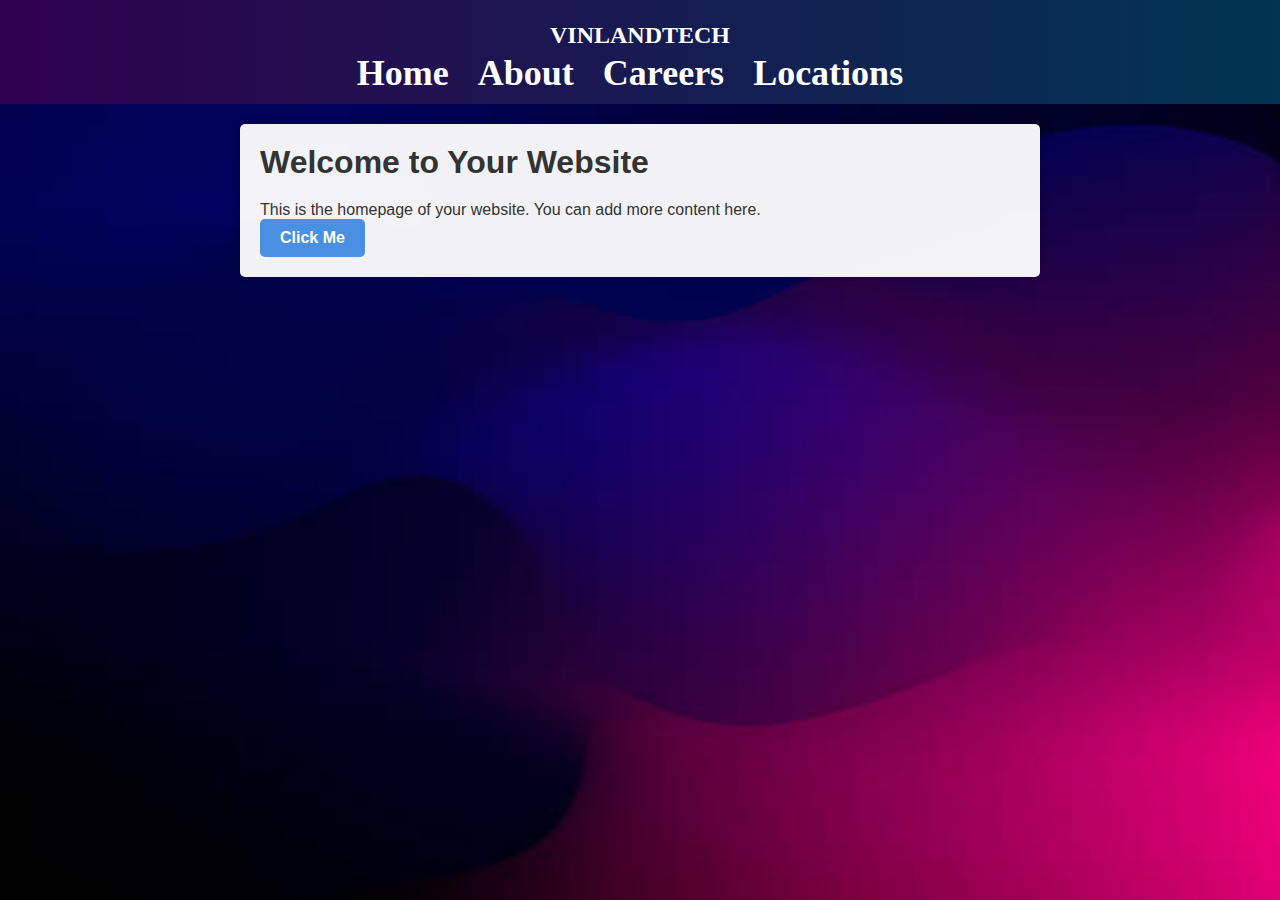
<file: VINLAND/index.html>
<!DOCTYPE html>
<html lang="en">
<head>
    <meta charset="UTF-8">
    <meta name="viewport" content="width=device-width, initial-scale=1.0">
    <link rel="stylesheet" href="styles.css">
    <title>Home - VINLANDTECH</title>
    <style>
        body {
            font-family: Arial, sans-serif;
        }

        header {
            background-color: #4A90E2;
            color: white;
            padding: 10px 0;
            text-align: center;
            font-size: 36px;
            font-weight: bold;
            font-family: 'Lucida Handwriting', cursive;
        }

        nav ul {
            list-style-type: none;
            margin: 0;
            padding: 0;
        }

        nav ul li {
            display: inline;
            margin-right: 20px;
        }

        .content {
  width: 100%;
  max-width: 800px;
  margin: 20px auto;
  padding: 20px;
  background-color: rgba(255, 255, 255, 0.95);
  box-shadow: 0 0 10px rgba(0, 0, 0, 0.2);
  border-radius: 5px;
        }

        .animate-button {
            background-color: #4A90E2;
            color: white;
            border: none;
            padding: 10px 20px;
            text-align: center;
            text-decoration: none;
            display: inline-block;
            font-size: 16px;
            font-weight: bold;
            cursor: pointer;
            border-radius: 5px;
        }

        .animate-button:hover {
            background-color: #357ABD;
        }
    </style>
</head>
<body>
    <header>
        <span style="font-size: 24px;">VINLANDTECH</span><br>
        
        <nav>
            <ul>
                <li><a href="index.html">Home</a></li>
                <li><a href="about.html">About</a></li>
                <li><a href="careers.html">Careers</a></li>
                <li><a href="locations.html">Locations</a></li>
            </ul>
        </nav>
    </header>

    <main>
        <section class="content">
            <h1>Welcome to Your Website</h1>
            <p>This is the homepage of your website. You can add more content here.</p>
            <a href="frylmfao.gif" target="_blank">
                <button class="animate-button">Click Me</button>
            </a>
        </section>
    </main>

</body>
</html>
</file>
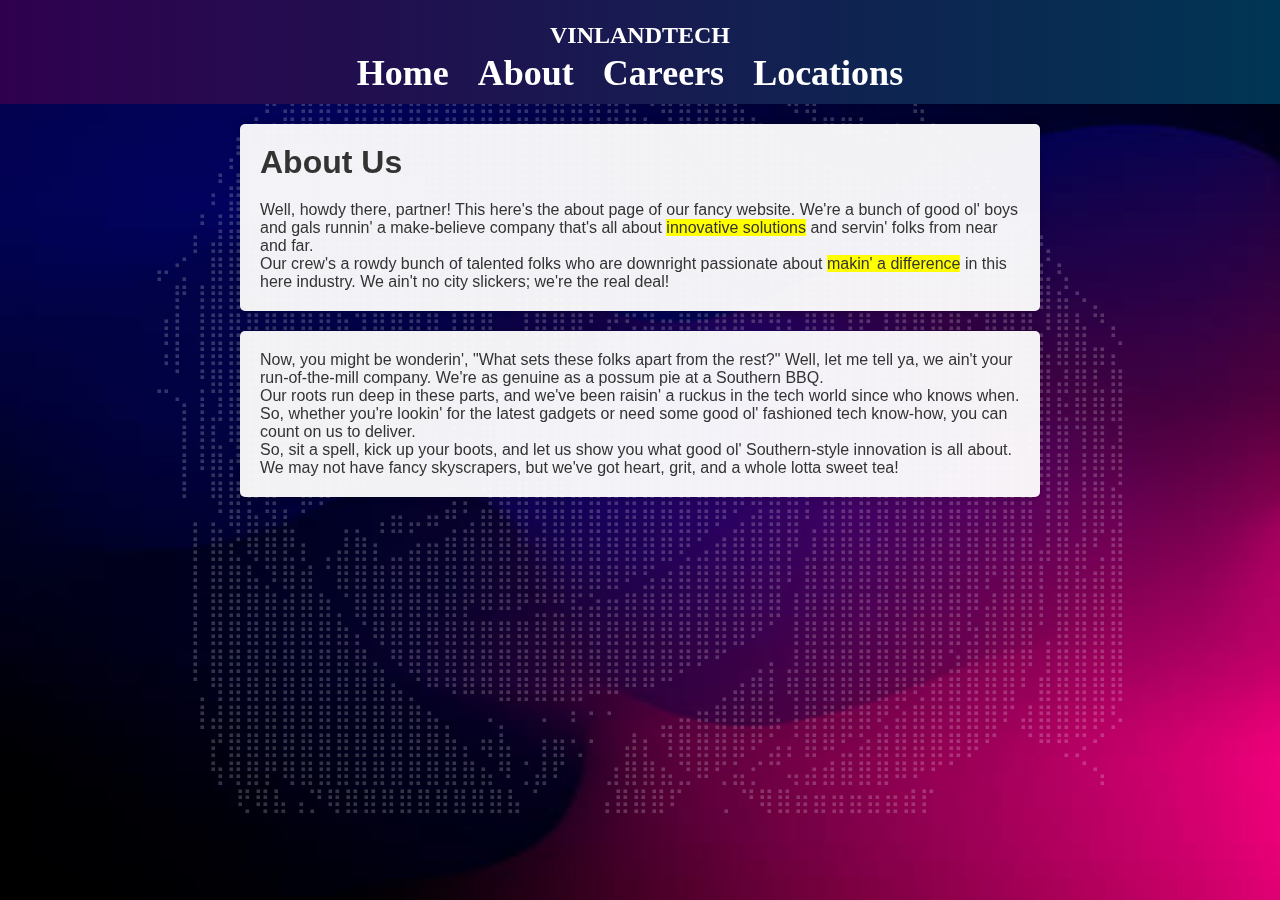
<file: VINLAND/about.html>
<!DOCTYPE html>
<html lang="en">
<head>
    <meta charset="UTF-8">
    <meta name="viewport" content="width=device-width, initial-scale=1.0">
    <link rel="stylesheet" href="styles.css">
    <title>About Us - VINLANDTECH</title>
    <style>
        body {
            font-family: Arial, sans-serif;
        }

        header {
            background-color: #4A90E2;
            color: white;
            padding: 10px 0;
            text-align: center;
            font-size: 36px;
            font-weight: bold;
            font-family: 'Lucida Handwriting', cursive;
        }

        nav ul {
            list-style-type: none;
            margin: 0;
            padding: 0;
        }

        nav ul li {
            display: inline;
            margin-right: 20px;
        }

        .fake-highlight {
            background-color: yellow;
        }

        .content {
            margin: 20px;
        }
    </style>
</head>
<body>
    <header>
        <span style="font-size: 24px;">VINLANDTECH</span><br>
        <nav>
            <ul>
                <li><a href="index.html">Home</a></li>
                <li><a href="about.html">About</a></li>
                <li><a href="careers.html">Careers</a></li>
                <li><a href="locations.html">Locations</a></li>
            </ul>
        </nav>
    </header>

    <main>
        <section class="content">
            <h1>About Us</h1>
            <p>Well, howdy there, partner! This here's the about page of our fancy website. We're a bunch of good ol' boys and gals runnin' a make-believe company that's all about <span class="fake-highlight">innovative solutions</span> and servin' folks from near and far.</p>
            <p>Our crew's a rowdy bunch of talented folks who are downright passionate about <span class="fake-highlight">makin' a difference</span> in this here industry. We ain't no city slickers; we're the real deal!</p>
        </section>
    </main>

    <div class="content">
        <p>Now, you might be wonderin', "What sets these folks apart from the rest?" Well, let me tell ya, we ain't your run-of-the-mill company. We're as genuine as a possum pie at a Southern BBQ.</p>
        <p>Our roots run deep in these parts, and we've been raisin' a ruckus in the tech world since who knows when. So, whether you're lookin' for the latest gadgets or need some good ol' fashioned tech know-how, you can count on us to deliver.</p>
        <p>So, sit a spell, kick up your boots, and let us show you what good ol' Southern-style innovation is all about. We may not have fancy skyscrapers, but we've got heart, grit, and a whole lotta sweet tea!</p>
    </div>

</body>
</html>
<div class="ascii-container">
    <link rel="stylesheet" href="styles.css">
    <pre>
         ⣔⣡⣾⣿⣿⣿⣿⣿⣿⣿⣿⣿⣿⣿⣿⣯⣟⢿⣿⣿⣿⣿⣿⡄⠀⠻⣿⠀⠀⠀⠀⠀⠀⠀⡇⠀⠀⠀⠀⠀⠀⠀⠀⠀⠀⠀
⠀⠀⠀⠀⠀⠀⡴⣹⣿⣿⣿⣿⣿⣿⣿⣿⣿⣿⣿⣿⣿⣿⣿⣿⣿⣷⣌⠻⣿⣿⣿⣿⣆⠀⠈⢿⣿⠀⠀⠀⠀⠀⣇⠀⠀⠀⠀⠀⠀⠀⠀⠀⠀⠀
⠀⠀⠀⠀⢀⡜⣴⣿⣿⡿⣼⣿⣿⣿⣿⣿⣿⣿⣿⣿⣿⣿⣿⣿⣿⣿⣿⣷⡌⢿⣿⣿⣿⣷⣄⠀⠈⠻⠿⣇⣠⡆⢈⠢⡀⠀⠀⠀⠀⠀⠀⠀⠀⠀
⠀⠀⠀⠀⡜⣼⣿⣿⣿⣷⣿⣿⣿⣿⣿⣿⣿⣿⣿⣿⣿⣿⣿⣿⣿⣿⣿⣿⣿⣦⠹⣿⣿⣿⣿⣷⣦⣀⠀⠀⠀⠀⢀⣷⡌⢆⠀⠀⠀⠀⠀⠀⠀⠀
⠀⠀⠀⡘⣼⣿⣿⣿⣿⢸⣿⣿⣿⣿⣿⣿⣿⣿⢿⣿⣿⣿⣿⣿⣿⣿⣿⣿⣿⣿⣷⡙⣿⣿⣿⣿⡾⣿⣿⣷⡔⢾⣿⣿⣿⣦⠣⡀⠀⠀⠀⠀⠀⠀
⠀⠀⢠⢡⣿⣿⣿⣿⣿⣼⣿⣿⣿⣿⣿⣿⣿⣿⡟⣿⣿⣿⣿⣿⣿⣿⣿⣿⣿⣿⣿⣿⡝⣿⣿⣿⣿⢹⣿⣷⣿⣌⢿⣿⣿⣿⣷⡐⡄⠀⠀⠀⠀⠀
⠀⠀⡆⣼⣿⣇⣿⣿⣿⣿⣿⣿⣿⣿⣿⢿⣿⣿⣷⣿⣿⣿⣿⣿⣿⡎⢻⣿⡘⠿⣿⣿⣿⡘⣿⣿⣿⡏⣿⣿⢹⣿⣎⢿⣿⣿⣿⣿⣜⢆⠀⠀⠀⠀
⡤⢊⠀⣿⣿⢻⣿⣿⣿⣿⣿⣿⣿⣿⣿⡼⣿⣿⣿⢹⣿⣿⣿⣿⣿⡇⣂⠹⡇⣒⣬⡛⠿⣷⡸⣿⣿⣿⢻⣿⢸⣿⣿⣎⢻⣿⣿⣿⣿⣎⢆⠀⠀⠀
⠀⡟⢸⣿⣿⣸⣿⣿⣿⣿⡿⣿⣿⣿⣿⡇⣿⣿⣿⠘⣿⣿⣿⣿⣿⢰⣿⣷⡁⣿⣿⣿⣷⣤⡁⢹⣿⣿⢸⣿⢸⣿⣿⣿⣆⢻⣿⣿⣯⣿⣮⠢⡀⠀
⢰⡇⢸⣿⣿⣿⣿⣿⣿⣿⣷⣹⣿⣿⣿⣿⢸⣿⣿⠀⢸⣿⣿⣿⢃⢞⣫⣽⣶⣿⡿⠿⣿⣛⣻⡆⢿⣿⢸⡟⢸⣿⣿⣿⣿⣎⣿⣿⣿⡸⣿⣧⠙⡄
⢨⡇⢸⣿⣿⣿⣿⣿⣿⣿⣿⡇⠙⢿⣿⣿⢸⣿⡏⢸⡀⣿⡿⢃⣾⣿⠟⠫⠑⠂⠉⠁⠀⣀⣀⠀⠸⣿⢸⣇⣿⣿⣿⣿⣿⣿⡘⣿⣿⣧⣿⣿⣶⡌
⣀⠁⢘⣿⣿⡿⣿⣿⠹⣿⣿⡇⢀⣄⠛⢿⢸⣿⢃⣿⡇⣋⣴⣿⡛⠂⠀⢀⠀⠀⠀⠀⠀⣠⡶⢠⡇⣿⣼⢸⣿⣿⣿⣿⣿⣿⣧⢹⣿⣿⣼⣿⣇⣿
⠀⢱⢸⣸⣿⡇⣿⣿⠀⢿⣿⢣⣿⣿⣿⡦⢸⠏⣼⣿⣿⣿⣿⣿⣤⣤⣾⣿⣧⣙⠿⠟⣉⣥⣴⣾⣇⠀⡏⣿⣿⣿⣿⣿⣿⣿⣿⣆⣿⣿⣗⣿⣿⣿
⠀⢸⢸⣇⢿⣷⢸⣿⢰⠸⠃⢾⣿⣿⣿⣗⣨⣬⣿⣿⣿⣿⣿⣿⣿⣿⣿⣿⣿⣿⣿⣾⣿⣿⣿⣿⣿⢠⣿⣿⣿⣿⣿⣿⣿⣿⣿⣿⢸⣿⣿⢹⣿⣸
⠀⢸⠸⣿⡞⣿⡌⡟⣸⠄⣴⣿⣿⠿⠭⠛⠛⠚⣻⣿⣿⣿⣿⣿⣿⣿⣿⣿⣿⣿⣿⣿⣿⣿⣿⣿⣿⢸⣿⣿⣿⣿⣿⣿⣿⣿⣿⣿⡎⣿⣿⢸⣿⢿
⠀⠸⠀⢿⣿⡽⣷⠀⣿⡿⠋⠉⠀⠀⠀⠀⢒⡀⢻⣿⣿⣿⣿⣿⣿⣿⣿⣿⣿⣿⣿⣿⣿⣿⣿⣿⡟⣸⣿⣿⣿⣿⣿⣿⣿⣿⣿⣿⣧⢹⣿⢸⣿⣮
⠀⠀⡄⣌⢿⣷⣽⣇⠁⠀⢀⡀⢠⣶⡤⠶⢛⣡⣿⣿⣿⢻⣿⣿⣿⣿⣿⣿⣿⣿⣿⠟⣡⣾⣿⣿⢃⣿⣿⣿⣿⣿⣿⣿⣿⣿⣿⣿⣿⢸⣿⢸⣿⣻
⠀⠀⡇⣿⣎⢿⣿⣟⡆⢀⣼⣿⡆⣀⣴⣶⣿⣿⣿⣿⣿⣿⣿⣿⣿⣿⣿⣿⣿⢟⣡⣾⣿⣿⣿⡟⣸⣿⣿⣿⣿⣿⣿⣿⣿⣿⣿⣿⣿⣼⣿⣾⢃⣿
⠀⠀⡇⣿⣿⣧⡹⣿⣾⠈⣿⣿⣿⣿⣿⣿⣿⣿⣿⣿⣿⣿⣿⣿⣿⣿⠟⣫⣴⣿⣿⣿⣿⣿⣿⠇⣿⣿⣿⣿⣿⣿⣿⣿⣿⣿⡟⣿⣿⡇⣿⣯⣾⣿
⠀⠀⡇⣿⣿⣿⣿⣾⣿⣷⡈⣿⣿⣿⣿⣿⣿⡟⠿⠿⠟⣛⣛⣯⣵⣶⣿⣿⣿⣿⣿⣿⣿⣿⣿⢸⣿⣿⣿⣿⣿⣿⣿⣿⣿⡿⣼⣿⣿⡇⣿⣿⣿⣿
⠀⠀⡇⣿⣿⣿⣿⣿⣿⣿⣷⡌⢿⣿⣿⣿⣿⣿⣿⣿⣿⣿⣿⣿⣿⣿⣿⣿⣿⣿⣿⣿⣿⠟⠁⢸⣿⣿⣿⣿⣿⣿⣿⣿⣿⣳⣿⣿⣿⢁⣿⣿⣿⣿
⠀⠀⡇⣿⣿⣿⣿⣿⣿⣿⣿⣿⣄⠻⣿⣿⣿⣿⣿⣿⣿⣿⣿⣿⣿⣿⣿⣿⣿⡿⠟⠋⠀⢀⡄⣸⣿⣿⣿⣿⣿⣿⣿⡿⣱⣿⣿⣿⡿⢸⣿⣿⣿⣿
⠀⠀⢁⢻⣿⣿⣿⣿⣿⣿⣿⣿⣿⣦⡈⠛⠻⠿⠿⣿⣿⣿⣿⣿⠿⠿⠛⠛⠉⠀⠀⢀⣴⣿⡇⢿⣿⣿⣿⣿⣿⣿⢟⣾⣿⣿⣿⣿⠃⣿⣿⣿⣿⣿
⠀⠀⢸⣼⣿⣿⣿⣿⣿⣿⣿⣿⣿⣿⣿⣦⡀⠀⠠⡀⠀⠠⠀⠆⠂⠂⠀⠀⣀⣤⣶⣿⣿⣿⣧⢸⣿⣿⣿⣿⢟⣵⣿⣿⣿⣿⣿⠏⣼⣿⣿⣿⡿⡣
⠀⠀⠀⡞⣿⣿⣿⣿⣿⣿⣿⣿⣿⣿⣿⣿⣷⡄⢶⣧⠀⢰⣶⢂⠂⠀⣼⡆⢹⣿⣿⣿⣿⠟⣡⡌⣿⠿⣋⣵⣿⣿⣿⣿⣿⡿⠋⠀⠈⠛⢛⡩⠊⠀
⠀⠀⠀⢳⢿⣿⡟⢿⣿⣿⣿⣿⣿⣿⣿⣿⣿⣿⣦⠻⢈⣼⠏⠀⠀⣰⣿⣿⣦⣙⠿⢋⣥⡊⠉⢤⣴⣾⣿⣿⣿⠿⠟⠋⠁⠀⠀⠀⠀⠀⠀⠈⢢⠀
⠀⠀⠀⠀⢟⢿⣧⢠⡙⢿⣿⣿⣿⣿⣿⣿⣿⣿⣿⣧⠈⠀⠀⠀⢠⣿⣿⣿⠏⠀⠀⡀⠙⢿⣿⣶⣶⣶⣶⣶⣶⣾⡏⠀⠀⠀⠀⠀⠀⠀⠀⠀⠀
    </pre>
</html>
</file>
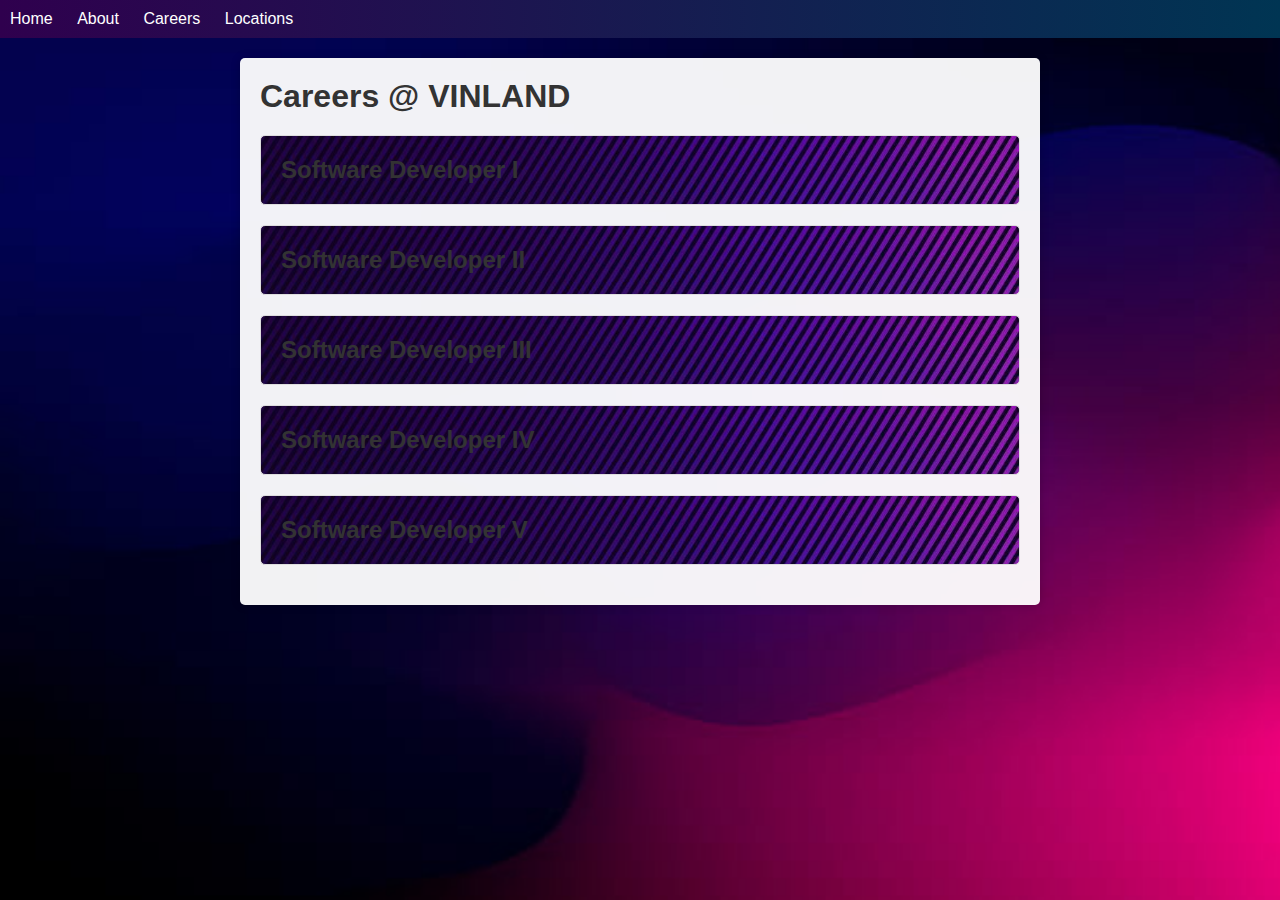
<file: VINLAND/careers.html>
<!DOCTYPE html>
<html lang="en">
<head>
    <meta charset="UTF-8">
    <meta name="viewport" content="width=device-width, initial-scale=1.0">
    <link rel="stylesheet" href="styles.css">
    <title>Careers @ VINLAND</title>
</head>
<body>
    <header>
        <nav>
            <ul>
                <li><a href="index.html">Home</a></li>
                <li><a href="about.html">About</a></li>
                <li><a href="careers.html">Careers</a></li>
                <li><a href="locations.html">Locations</a></li>
            </ul>
        </nav>
    </header>
    <main>
        <section class="content">
            <h1>Careers @ VINLAND</h1>
            <ul class="job-list">
                <li class="job-item">
                    <h2>Software Developer I</h2>
                    <div class="job-details">
                        <p>Job Description: We are looking for a junior software developer to join our team.</p>
                        <p>Location: New York</p>
                        <p>Salary: $90,000 - $110,000 per year</p>
                        <p>Requirements: Bachelor's degree, 1+ years of experience</p>
                        <button class="apply-button"><a href="job1.html">Apply</a></button>
                    </div>
                </li>

                <li class="job-item">
                    <h2>Software Developer II</h2>
                    <div class="job-details">
                        <p>Job Description: We are seeking an experienced software developer to join our advanced projects team.</p>
                        <p>Location: San Francisco</p>
                        <p>Salary: $95,000 - $115,000 per year</p>
                        <p>Requirements: Bachelor's degree, 3+ years of experience</p>
                        <button class="apply-button"><a href="job2.html">Apply</a></button>
                    </div>
                </li>

                <li class="job-item">
                    <h2>Software Developer III</h2>
                    <div class="job-details">
                        <p>Job Description: We are looking for a senior software developer to lead our software engineering team.</p>
                        <p>Location: Austin</p>
                        <p>Salary: $100,000 - $120,000 per year</p>
                        <p>Requirements: Master's degree, 5+ years of experience</p>
                        <button class="apply-button"><a href="job3.html">Apply</a></button>
                    </div>
                </li>

                <li class="job-item">
                    <h2>Software Developer IV</h2>
                    <div class="job-details">
                        <p>Job Description: We are looking for a software developer with expertise in front-end development.</p>
                        <p>Location: Seattle</p>
                        <p>Salary: $95,000 - $115,000 per year</p>
                        <p>Requirements: Bachelor's degree, 4+ years of front-end development experience</p>
                        <button class="apply-button"><a href="job4.html">Apply</a></button>
                    </div>
                </li>

                <li class="job-item">
                    <h2>Software Developer V</h2>
                    <div class="job-details">
                        <p>Job Description: We are seeking a software developer with expertise in mobile app development.</p>
                        <p>Location: Los Angeles</p>
                        <p>Salary: $95,000 - $115,000 per year</p>
                        <p>Requirements: Bachelor's degree, 4+ years of mobile app development experience</p>
                        <button class="apply-button"><a href="job5.html">Apply</a></button>
                    </div>
                </li>
            </ul>
        </section>
    </main>
    <script src="script.js"></script>
</body>
</html>
</file>
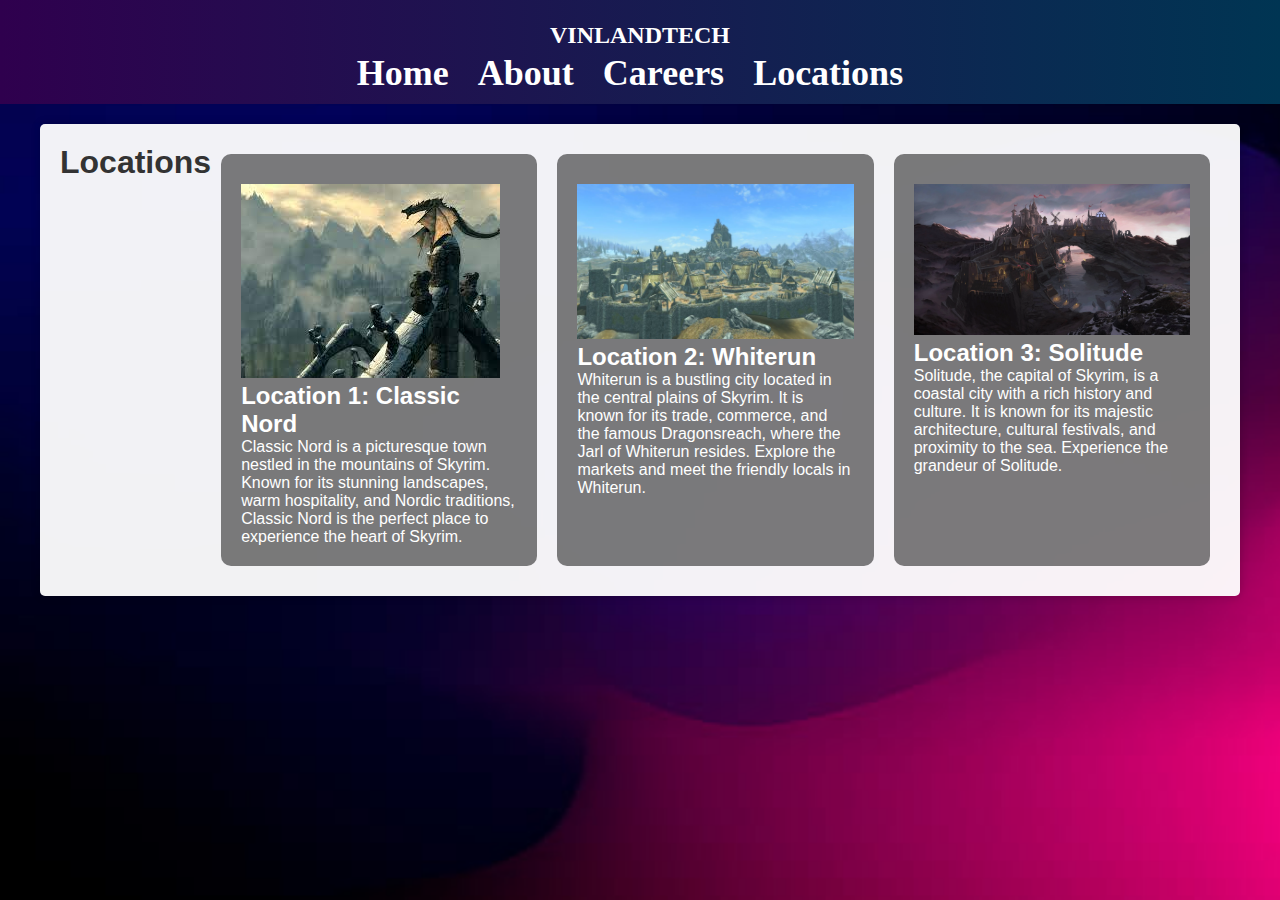
<file: VINLAND/locations.html>
<!DOCTYPE html>
<html lang="en">
<head>
    <meta charset="UTF-8">
    <meta name="viewport" content="width=device-width, initial-scale=1.0">
    <link rel="stylesheet" href="styles.css">
    <title>Locations - VINLANDTECH</title>
    <style>
        body {
            font-family: Arial, sans-serif;
        }

        header {
            background-color: #4A90E2;
            color: white;
            padding: 10px 0;
            text-align: center;
            font-size: 36px;
            font-weight: bold;
            font-family: 'Lucida Handwriting', cursive;
        }

        nav ul {
            list-style-type: none;
            margin: 0;
            padding: 0;
        }

        nav ul li {
            display: inline;
            margin-right: 20px;
        }

        .content {
            margin: 20px auto;
            max-width: 1200px; 
            display: flex;
            flex-wrap: wrap;
        }

        .location-pane {
            background-color: rgba(0, 0, 0, 0.5);
            color: #fff;
            padding: 20px;
            margin: 10px;
            box-sizing: border-box;
            border-radius: 10px;
            flex: 1; 
            max-width: calc(33.33% - 20px);
        }

        .animate-button {
            background-color: #4A90E2;
            color: white;
            border: none;
            padding: 10px 20px;
            text-align: center;
            text-decoration: none;
            display: inline-block;
            font-size: 16px;
            font-weight: bold;
            cursor: pointer;
            border-radius: 5px;
        }

        .animate-button:hover {
            background-color: #357ABD;
        }

        .location-pane h2 {
            font-size: 24px;
            margin: 0;
        }

        .location-pane p {
            font-size: 16px;
        }

        .location-image {
            max-width: 100%;
            margin-top: 10px;
        }

        @media (max-width: 768px) {
            .location-pane {
                flex: none; 
                max-width: 100%; 
            }
        }
    </style>
</head>
<body>
    <header>
        <span style="font-size: 24px;">VINLANDTECH</span><br>
        
        <nav>
            <ul>
                <li><a href="index.html">Home</a></li>
                <li><a href="about.html">About</a></li>
                <li><a href="careers.html">Careers</a></li>
                <li><a href="locations.html">Locations</a></li>
            </ul>
        </nav>
    </header>

    <main>
        <section class="content">
            <h1>Locations</h1>

            <div class="location-pane">
                <img src="nord.jpg" alt="Classic Nord" class="location-image">
                <h2>Location 1: Classic Nord</h2>
                <p>Classic Nord is a picturesque town nestled in the mountains of Skyrim. Known for its stunning landscapes, warm hospitality, and Nordic traditions, Classic Nord is the perfect place to experience the heart of Skyrim.</p>
            </div>

            <div class="location-pane">
                <img src="whiterun.jpg" alt="Whiterun" class="location-image">
                <h2>Location 2: Whiterun</h2>
                <p>Whiterun is a bustling city located in the central plains of Skyrim. It is known for its trade, commerce, and the famous Dragonsreach, where the Jarl of Whiterun resides. Explore the markets and meet the friendly locals in Whiterun.</p>
            </div>

            <div class="location-pane">
                <img src="solitude.webp" alt="Solitude" class="location-image">
                <h2>Location 3: Solitude</h2>
                <p>Solitude, the capital of Skyrim, is a coastal city with a rich history and culture. It is known for its majestic architecture, cultural festivals, and proximity to the sea. Experience the grandeur of Solitude.</p>
            </div>
        </section>
    </main>
</body>
</html>
</file>
<file: VINLAND/styles.css>
* {
  margin: 0;
  padding: 0;
  box-sizing: border-box;
}

body {
  font-family: Arial, sans-serif;
  background-color: #f2f2f2;
  color: #333;
  background-image: url('desk.jpg');
  background-size: cover;
  background-repeat: no-repeat;
  background-attachment: fixed;
  transition: background-color 0.3s;
  overflow-x: hidden;
}

header {
  background: linear-gradient(to right, #2f004e, #003553);
  color: #fff;
  padding: 10px;
  clip-path: fixed(0% 0%, 100% 0%, 85% 100%, 15% 100%);
  transition: background-color 0.3s;
  position: relative;
  top: 0;
  left: 0;
  right: 0;
  width: 100%;
  z-index: 1000;
}

nav ul {
  list-style-type: none;
  padding: 0;
}

nav ul li {
  display: inline;
  margin-right: 20px;
}

nav ul li a {
  text-decoration: none;
  color: #fff;
  transition: color 0.3s;
}

.content {
  width: 100%;
  max-width: 800px;
  margin: 20px auto;
  padding: 20px;
  background-color: rgba(255, 255, 255, 0.95);
  box-shadow: 0 0 10px rgba(0, 0, 0, 0.2);
  border-radius: 5px;
  
}


h1 {
  font-size: 2rem;
  margin-bottom: 20px;
  color: #333;
}

.job-list {
  list-style: none;
  padding: 0;
}

.job-item {
  border: 1px solid #ddd;
  padding: 20px;
  margin-bottom: 20px;
  transition: transform 0.2s ease, box-shadow 0.2s ease;
  background-color: rgba(255, 255, 255, 0.95);
  border-radius: 5px;
  background-image: url('phone.jpg');
  background-size: cover;
  background-repeat: no-repeat;
  position: relative;
}

.job-item:hover {
  transform: scale(1.02);
  box-shadow: 0 0 20px rgba(0, 0, 0, 0.3);
}

.toggle-details {
  background-color: #007BFF;
  color: #fff;
  border: none;
  padding: 5px 10px;
  cursor: pointer;
  margin-bottom: 10px;
  transition: background-color 0.2s ease;
  border-radius: 5px;
}

.job-details {
  display: none;
  padding: 20px;
  background-color: rgba(255, 255, 255, 0.95);
  border: 1px solid #ddd;
  border-top: none;
  border-radius: 0 0 5px 5px;
}

.job-item:hover .job-details {
  display: block;
}

.apply-button a {
  text-decoration: none;
  color: #fff;
  background-color: #007BFF;
  padding: 5px 10px;
  border-radius: 5px;
  display: inline-block;
  margin-top: 10px;
  transition: background-color 0.2s ease;
}

.apply-button a:hover {
  background-color: #0056b3;
}

a {
  color: #4A90E2;
  text-decoration: none;
  transition: color 0.3s;
}

a:hover {
  color: #357ABD;
}
.ascii-container {
  position: fixed;
  top: 50%;
  left: 50%;
  transform: translate(-50%, -50%);
  color: rgba(255, 255, 255, 0.2);
  text-align: center;
  font-size: 24px;
  pointer-events: none;
  z-index: -1;
}
</file>
